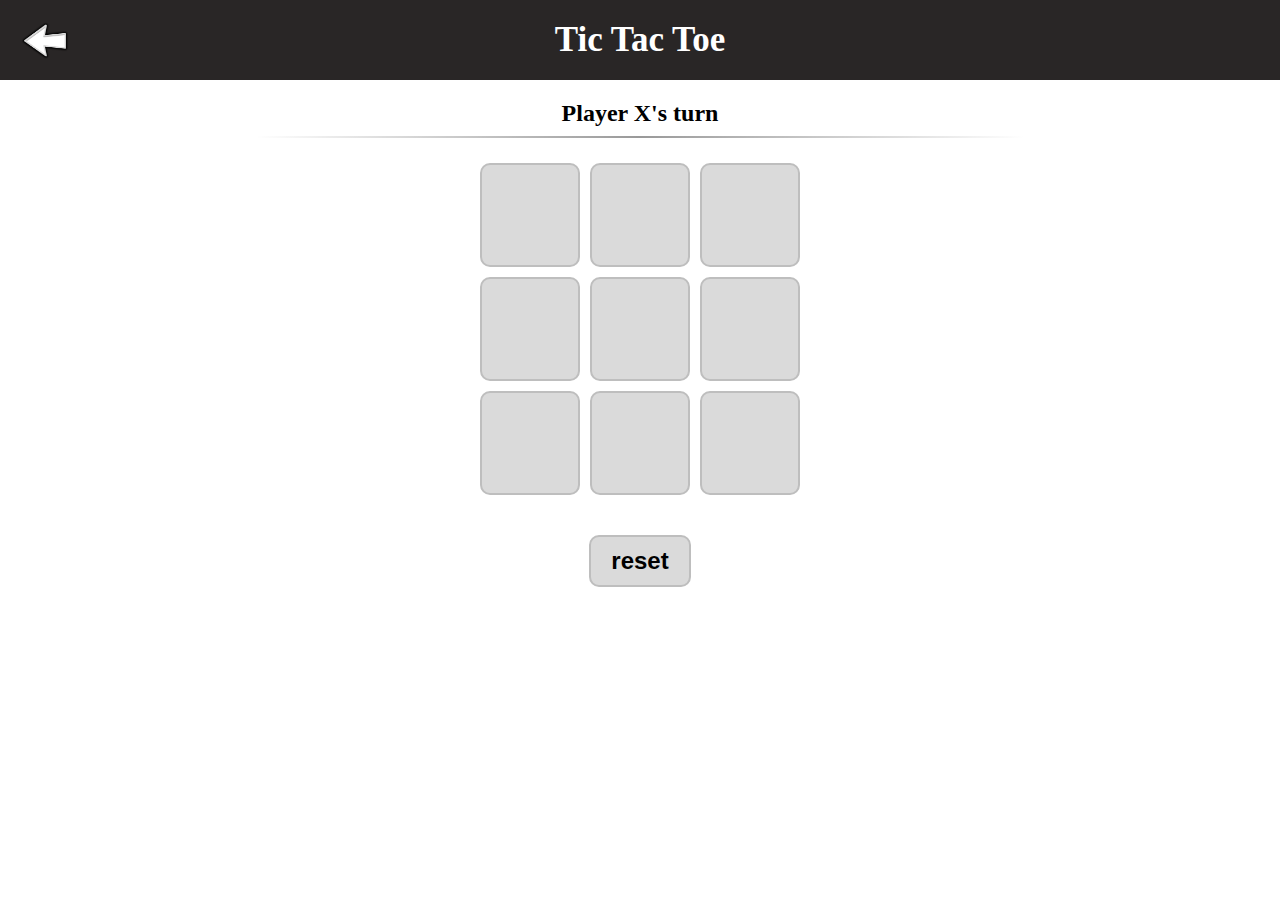
<file: tictactoe.html>
<!DOCTYPE html>
<html>
    <head>
        <meta charset="UTF-8">
        <meta name="viewport" content="width=device-width, initial-scale=1.0">
        <link rel="stylesheet" href="tictactoestyles.css">
        <title>Blake Rears</title>
    </head>

    <body>
        <nav>
            <a href="index.html"><img src="/imgs/white-arrow.png" alt="home"></a>
            <h1>Tic Tac Toe</h1>
        </nav>

        <main>
            <p class="status" id="status"></p>
            <hr>
            <div class="game-container" id="game-container">
                <div class="board" id="board">
                    <div class="cell" data-index="0"></div>
                    <div class="cell" data-index="1"></div>
                    <div class="cell" data-index="2"></div>
                    <div class="cell" data-index="3"></div>
                    <div class="cell" data-index="4"></div>
                    <div class="cell" data-index="5"></div>
                    <div class="cell" data-index="6"></div>
                    <div class="cell" data-index="7"></div>
                    <div class="cell" data-index="8"></div>
                </div>
            </div>

        <button id="reset">reset</button>

        <script src="tictactoe.js"></script>
    </body>
</html>
</file>
<file: tictactoestyles.css>
/* html {
    background-color: white;
} */
.board {
    display: grid;
    grid-template-columns: repeat(3, 100px);
    grid-gap: 10px;
    width: 100%;
    margin-bottom: 40px;
    justify-content: center;
}

html, body {
    padding: 0;
    margin: 0;
}

nav {
    display: flex;
    justify-content: center;
    background-color: rgb(41, 38, 38);
    align-items: center;
    position: relative;
    color: white;
    padding: 20px;
}

nav h1 {
    margin: 0;
    font-size: 35px;
}


nav a, img {
    width: 70px;
    position: absolute;
    left: 5px;
    top: 7px
}

.cell {
  background-color: #dadada;
  border: 2px solid #bebebe;
  border-radius: 10px;
  font-size: 4rem;
  font-weight: bold;
  display: flex;
  justify-content: center;
  align-items: center;
  cursor: pointer;
  height: 100px;
}

#reset {
    background-color: #dadada;
    border: 2px solid #bebebe;
    border-radius: 10px;
    font-size: 1.5rem;
    font-weight: bold;
    padding: 10px 20px;
    cursor: pointer;
    display: block;
    margin: 20px auto;
}

.status {
    text-align: center;
    font-size: 1.5rem;
    margin-top: 20px;
    font-weight: bold;
}

hr {
    border: none;
    height: 2px;
    background: linear-gradient(to right, transparent 0%, #999 50%, transparent 100%);
    width: 60%;
    margin: 10px auto;
    position: relative;
    bottom: 15px;
}

@media (max-width: 389px) {
    nav h1 {
        font-size: 25px;
    }

    nav a, img {
        width: 70px;
        position: absolute;
        left: 5px;
        top: 4px
    } 

    .cell {
        font-size: 3em;
    }

    .board {
        display: grid;
        grid-template-columns: repeat(3, 95px);
        grid-gap: 5px;
        width: 100%;
        margin-bottom: 40px;
        justify-content: center;
        margin: 0 auto;
}
}
</file>
